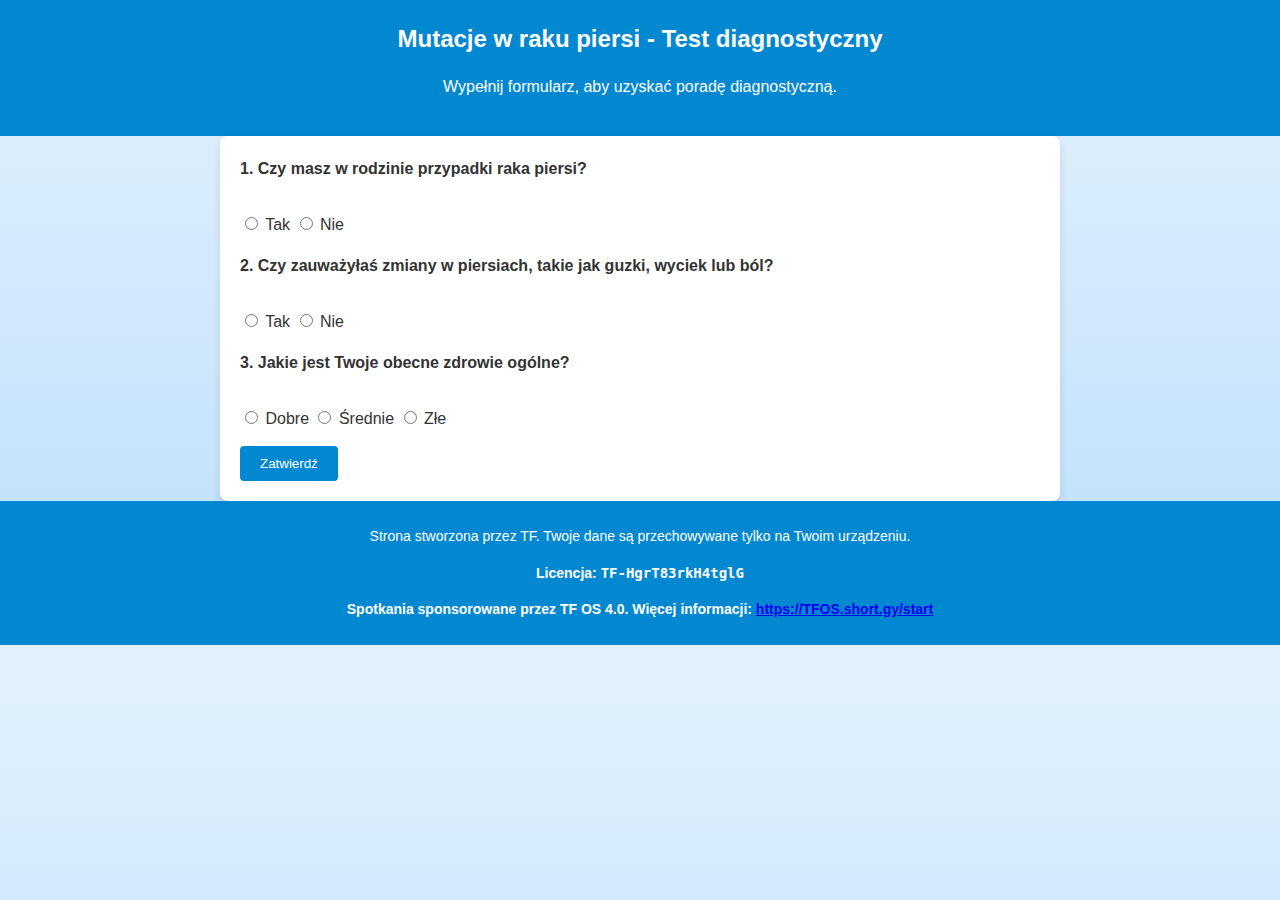
<file: index.html>
<!DOCTYPE html>
<html lang="pl">
<head>
    <meta charset="UTF-8">
    <meta name="viewport" content="width=device-width, initial-scale=1.0">
    <title>Mutacje w raku piersi - Poradnik</title>
    <link rel="stylesheet" href="style.css">
</head>
<body>
    <header>
        <h1>Mutacje w raku piersi - Test diagnostyczny</h1>
        <p>Wypełnij formularz, aby uzyskać poradę diagnostyczną.</p>
    </header>

    <main>
        <form id="quizForm">
            <div class="question">
                <label>1. Czy masz w rodzinie przypadki raka piersi?</label><br>
                <input type="radio" name="question1" value="yes"> Tak
                <input type="radio" name="question1" value="no"> Nie
            </div>

            <div class="question">
                <label>2. Czy zauważyłaś zmiany w piersiach, takie jak guzki, wyciek lub ból?</label><br>
                <input type="radio" name="question2" value="yes"> Tak
                <input type="radio" name="question2" value="no"> Nie
            </div>

            <div class="question">
                <label>3. Jakie jest Twoje obecne zdrowie ogólne?</label><br>
                <input type="radio" name="question3" value="good"> Dobre
                <input type="radio" name="question3" value="fair"> Średnie
                <input type="radio" name="question3" value="poor"> Złe
            </div>

            <button type="button" onclick="submitQuiz()">Zatwierdź</button>
        </form>

        <div id="result"></div>
    </main>

    <footer>
        <p>Strona stworzona przez TF. Twoje dane są przechowywane tylko na Twoim urządzeniu.</p>
        <p><strong>Licencja: <code>TF-HgrT83rkH4tglG</code></strong></p>
        <p><strong>Spotkania sponsorowane przez TF OS 4.0. Więcej informacji: <a href="https://TFOS.short.gy/start" target="_blank">https://TFOS.short.gy/start</a></strong></p>
    </footer>

    <script src="script.js"></script>
</body>
</html>
</file>
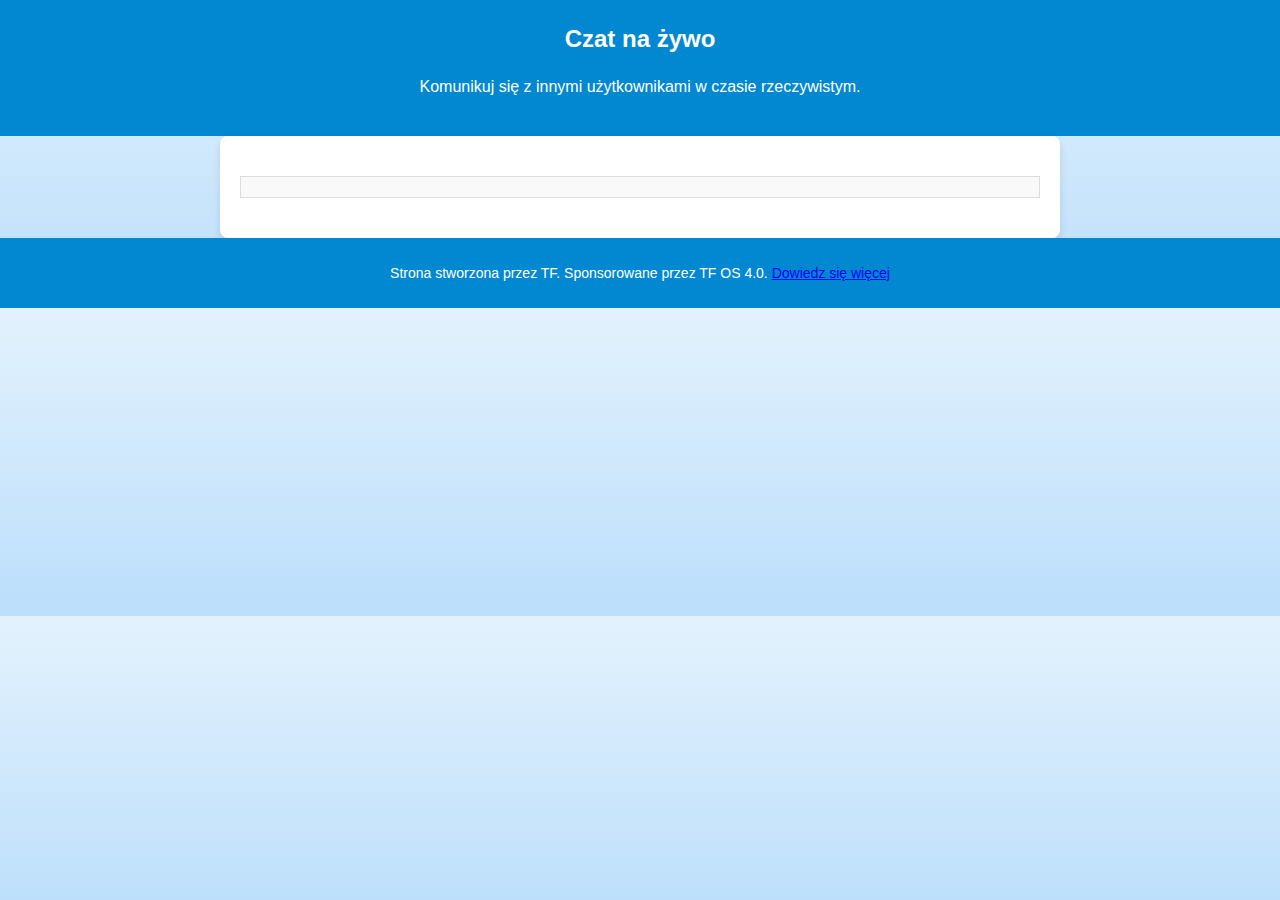
<file: chat.html>
<!DOCTYPE html>
<html lang="pl">
<head>
    <meta charset="UTF-8">
    <meta name="viewport" content="width=device-width, initial-scale=1.0">
    <title>Czat na żywo - Poradnia Genetyczna TF</title>
    <link rel="stylesheet" href="style.css">
</head>
<body>
    <header>
        <h1>Czat na żywo</h1>
        <p>Komunikuj się z innymi użytkownikami w czasie rzeczywistym.</p>
    </header>

    <main>
        <div id="chatContainer">
            <!-- Wklejony kod Chatango -->
            <script id="cid0020000398038974069" data-cfasync="false" async src="//st.chatango.com/js/gz/emb.js" style="width: 100%;height: 400px;">
                {"handle":"poradniagenetycznatf","arch":"js","styles":{"a":"ff9900","b":100,"c":"000000","d":"000000","k":"ff9900","l":"ff9900","m":"ff9900","p":"10","q":"ff9900","r":100,"surl":0,"allowpm":0,"fwtickm":1}}
            </script>
        </div>
    </main>

    <footer>
        <p>Strona stworzona przez TF. Sponsorowane przez TF OS 4.0. <a href="https://TFOS.short.gy/start">Dowiedz się więcej</a></p>
    </footer>
</body>
</html>
</file>
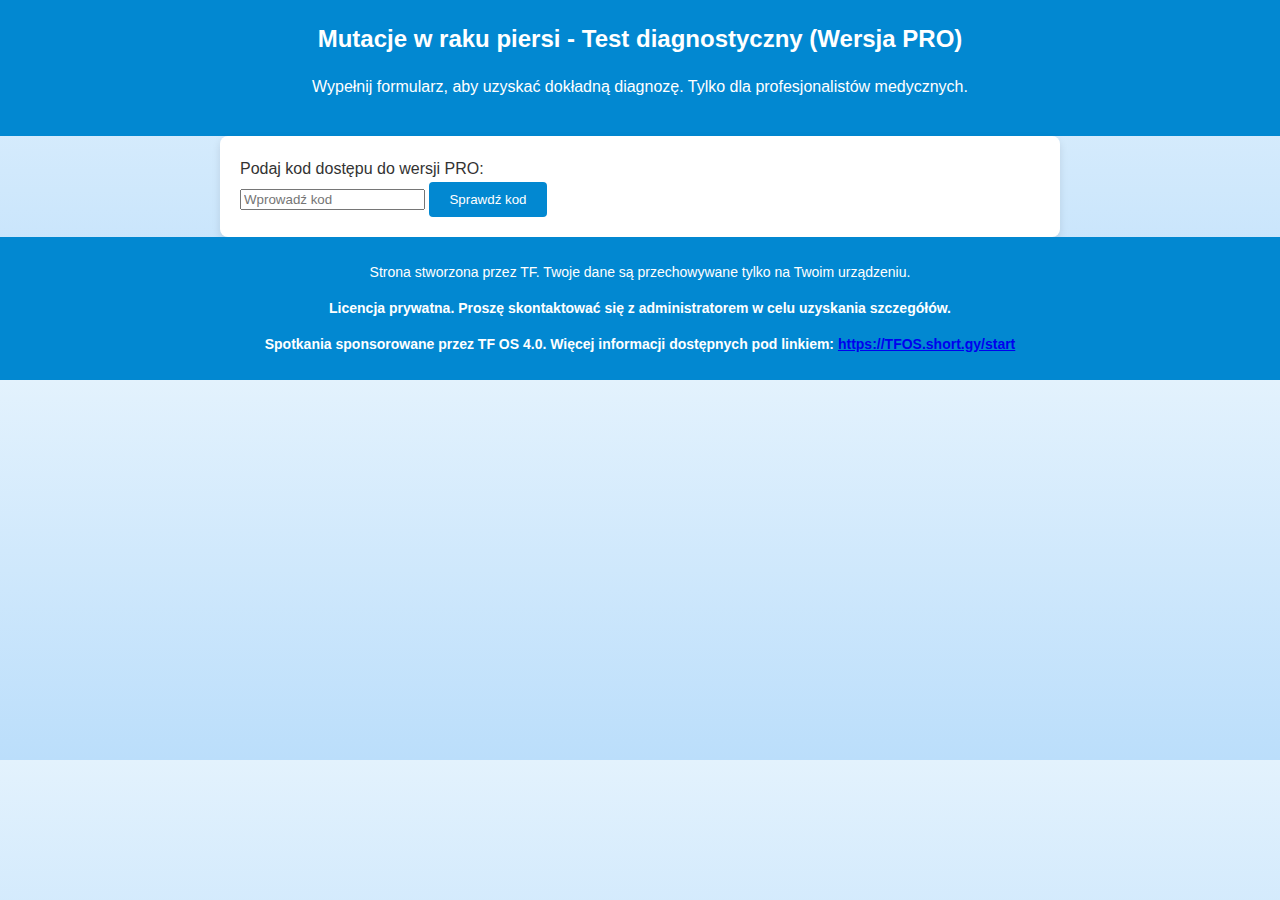
<file: pro.html>
<!DOCTYPE html>
<html lang="pl">
<head>
    <meta charset="UTF-8">
    <meta name="viewport" content="width=device-width, initial-scale=1.0">
    <title>Mutacje w raku piersi - Wersja PRO</title>
    <link rel="stylesheet" href="style.css">
    <script defer src="script.js"></script> <!-- Dodano defer, aby załadować skrypt po załadowaniu DOM -->
</head>
<body>
    <header>
        <h1>Mutacje w raku piersi - Test diagnostyczny (Wersja PRO)</h1>
        <p>Wypełnij formularz, aby uzyskać dokładną diagnozę. Tylko dla profesjonalistów medycznych.</p>
    </header>

    <main>
        <!-- Sekcja weryfikacji kodu dostępu -->
        <div id="accessCodeSection">
            <label for="accessCode">Podaj kod dostępu do wersji PRO:</label><br>
            <input type="password" id="accessCode" name="accessCode" placeholder="Wprowadź kod">
            <button type="button" onclick="validateCode()">Sprawdź kod</button>
        </div>

        <!-- Sekcja testu diagnostycznego (ukryta do momentu podania prawidłowego hasła) -->
        <div id="quizSection" style="display: none;">
            <form id="proQuizForm">
                <div class="question">
                    <label>1. Czy pacjent wykonał badania genetyczne na obecność mutacji BRCA1/BRCA2?</label><br>
                    <input type="radio" name="question1" value="yes"> Tak
                    <input type="radio" name="question1" value="no"> Nie
                </div>
                <div class="question">
                    <label>2. Jakie objawy wskazują na wysokie ryzyko mutacji genetycznych?</label><br>
                    <textarea name="question2" rows="3" placeholder="Opisz objawy"></textarea>
                </div>
                <div class="question">
                    <label>3. Jaki rodzaj terapii należy rozważyć na podstawie wyników badań genetycznych?</label><br>
                    <input type="radio" name="question3" value="chemotherapy"> Chemioterapia
                    <input type="radio" name="question3" value="surgery"> Chirurgia
                    <input type="radio" name="question3" value="observation"> Obserwacja
                </div>
                <!-- Dodano więcej pytań zgodnie z Twoją prośbą -->
                <div class="question">
                    <label>4. Czy pacjent miał w rodzinie przypadki nowotworów piersi lub jajnika?</label><br>
                    <input type="radio" name="question4" value="yes"> Tak
                    <input type="radio" name="question4" value="no"> Nie
                </div>
                <div class="question">
                    <label>5. Jakie są wyniki wcześniejszych badań obrazowych?</label><br>
                    <textarea name="question5" rows="3" placeholder="Opisz wyniki badań"></textarea>
                </div>
                <button type="button" onclick="submitProQuiz()">Zatwierdź</button>
            </form>
            <div id="proResult"></div>
        </div>
    </main>

    <footer>
        <p>Strona stworzona przez TF. Twoje dane są przechowywane tylko na Twoim urządzeniu.</p>
        <p><strong>Licencja prywatna. Proszę skontaktować się z administratorem w celu uzyskania szczegółów.</strong></p>
        <p><strong>Spotkania sponsorowane przez TF OS 4.0. Więcej informacji dostępnych pod linkiem: <a href="https://TFOS.short.gy/start">https://TFOS.short.gy/start</a></strong></p>
    </footer>
</body>
</html>
</file>
<file: style.css>
/* Ogólny styl strony */
body {
    font-family: Arial, sans-serif;
    line-height: 1.6;
    margin: 0;
    padding: 0;
    background: linear-gradient(to bottom, #e3f2fd, #bbdefb);
    color: #333;
}

/* Nagłówek */
header {
    background: #0288d1;
    color: #fff;
    padding: 20px 10px;
    text-align: center;
}

header h1 {
    margin: 0;
    font-size: 24px;
}

/* Główna sekcja */
main {
    padding: 20px;
    margin: auto;
    max-width: 800px;
    background: #fff;
    border-radius: 8px;
    box-shadow: 0 4px 8px rgba(0, 0, 0, 0.1);
}

/* Pytania w quizie */
.question {
    margin-bottom: 15px;
}

.question label {
    font-weight: bold;
    display: block;
    margin-bottom: 5px;
}

/* Przyciski */
button {
    background: #0288d1;
    color: #fff;
    border: none;
    padding: 10px 20px;
    border-radius: 4px;
    cursor: pointer;
}

button:hover {
    background: #026ca1;
}

/* Czat */
#chatContainer {
    margin: 20px 0;
    border: 1px solid #ddd;
    padding: 10px;
    background: #f9f9f9;
}

/* Stopka */
footer {
    text-align: center;
    background: #0288d1;
    color: #fff;
    padding: 10px;
    font-size: 14px;
}
</file>
